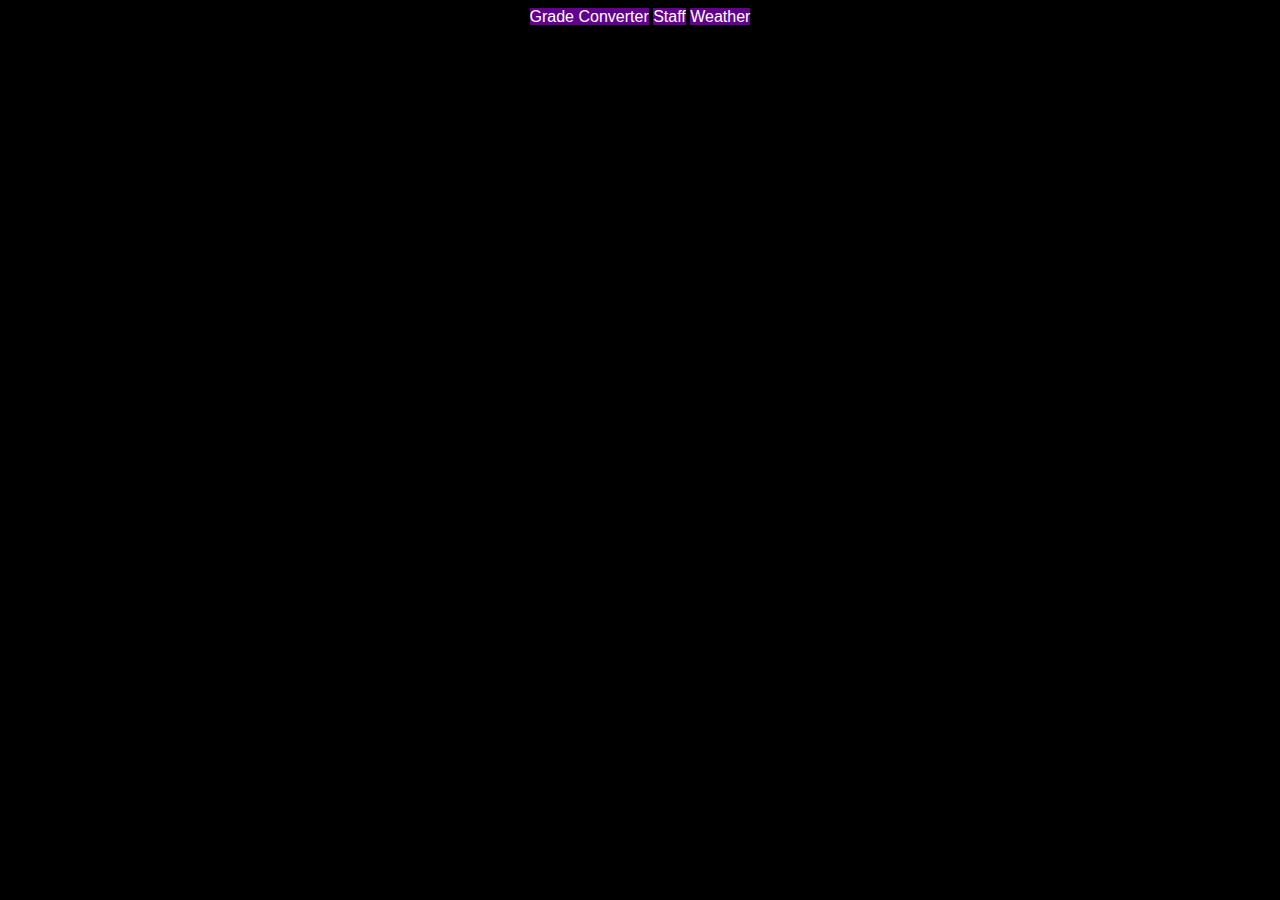
<file: index.html>
<!DOCTYPE html>
<html lang="en">
<head>
    <title>Assignment 1</title>
    <link rel="stylesheet" href="style.css">

</head>
<body>
    <div id="header">
        <a href="grade.html">Grade Converter</a>
        <a href="staff.html">Staff</a>
        <a href="weather.html">Weather</a>
    </div>
</body>
</html>
</file>
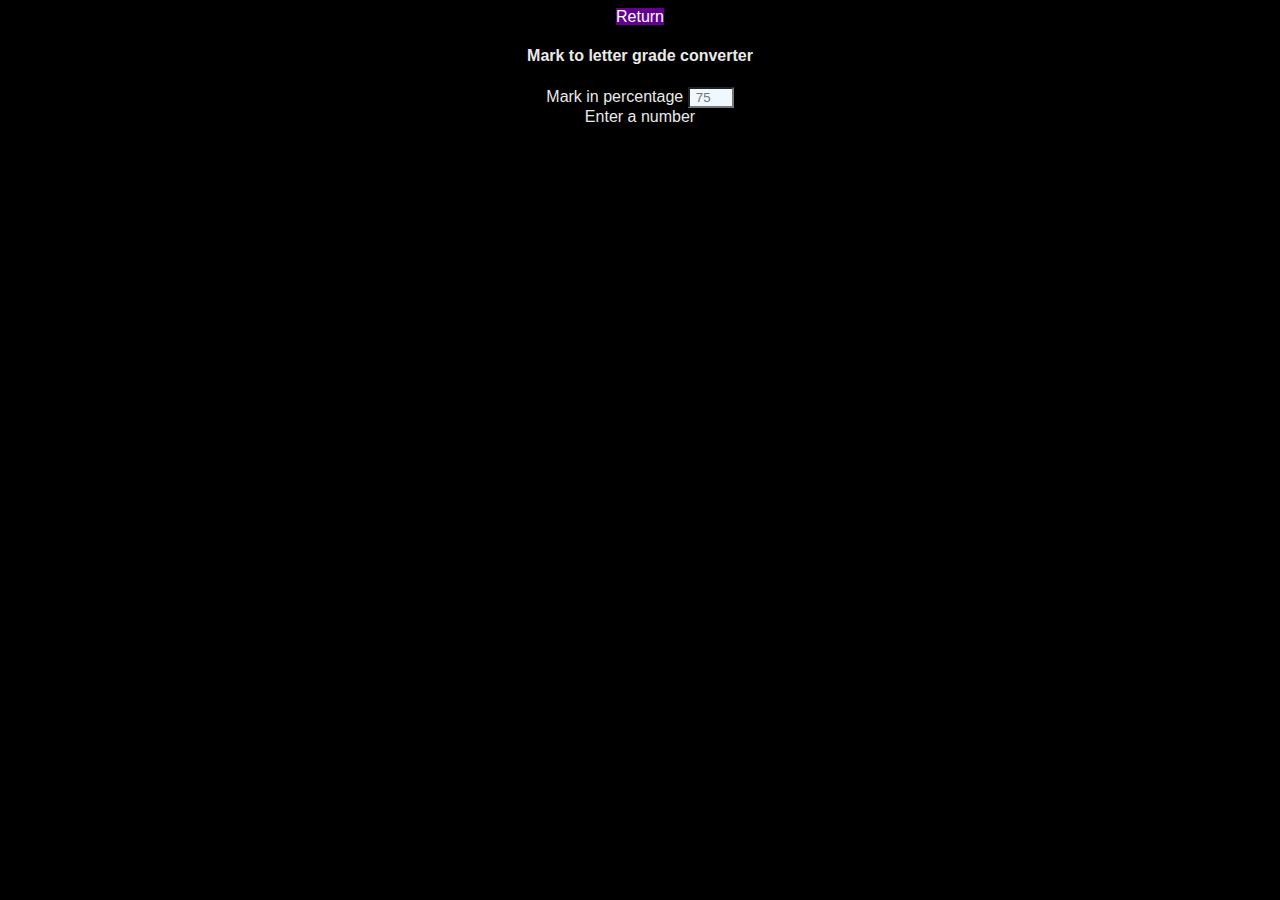
<file: grade.html>
<!DOCTYPE html>
<html lang="en">
<head>
    <script src="script.js"></script>
    <link rel="stylesheet" href="style.css">
    <title>Document</title>
</head>
<body>
    <a href="index.html">Return</a>
    <h4>Mark to letter grade converter</h4>
    <label for="markInput">Mark in percentage </label><input onkeyup="markToGrade()" onchange="markToGrade()" min="0" max="100" type="number" id="markInput" placeholder="75">
    <div id="result">Enter a number</div>
    
</body>
</html>
</file>
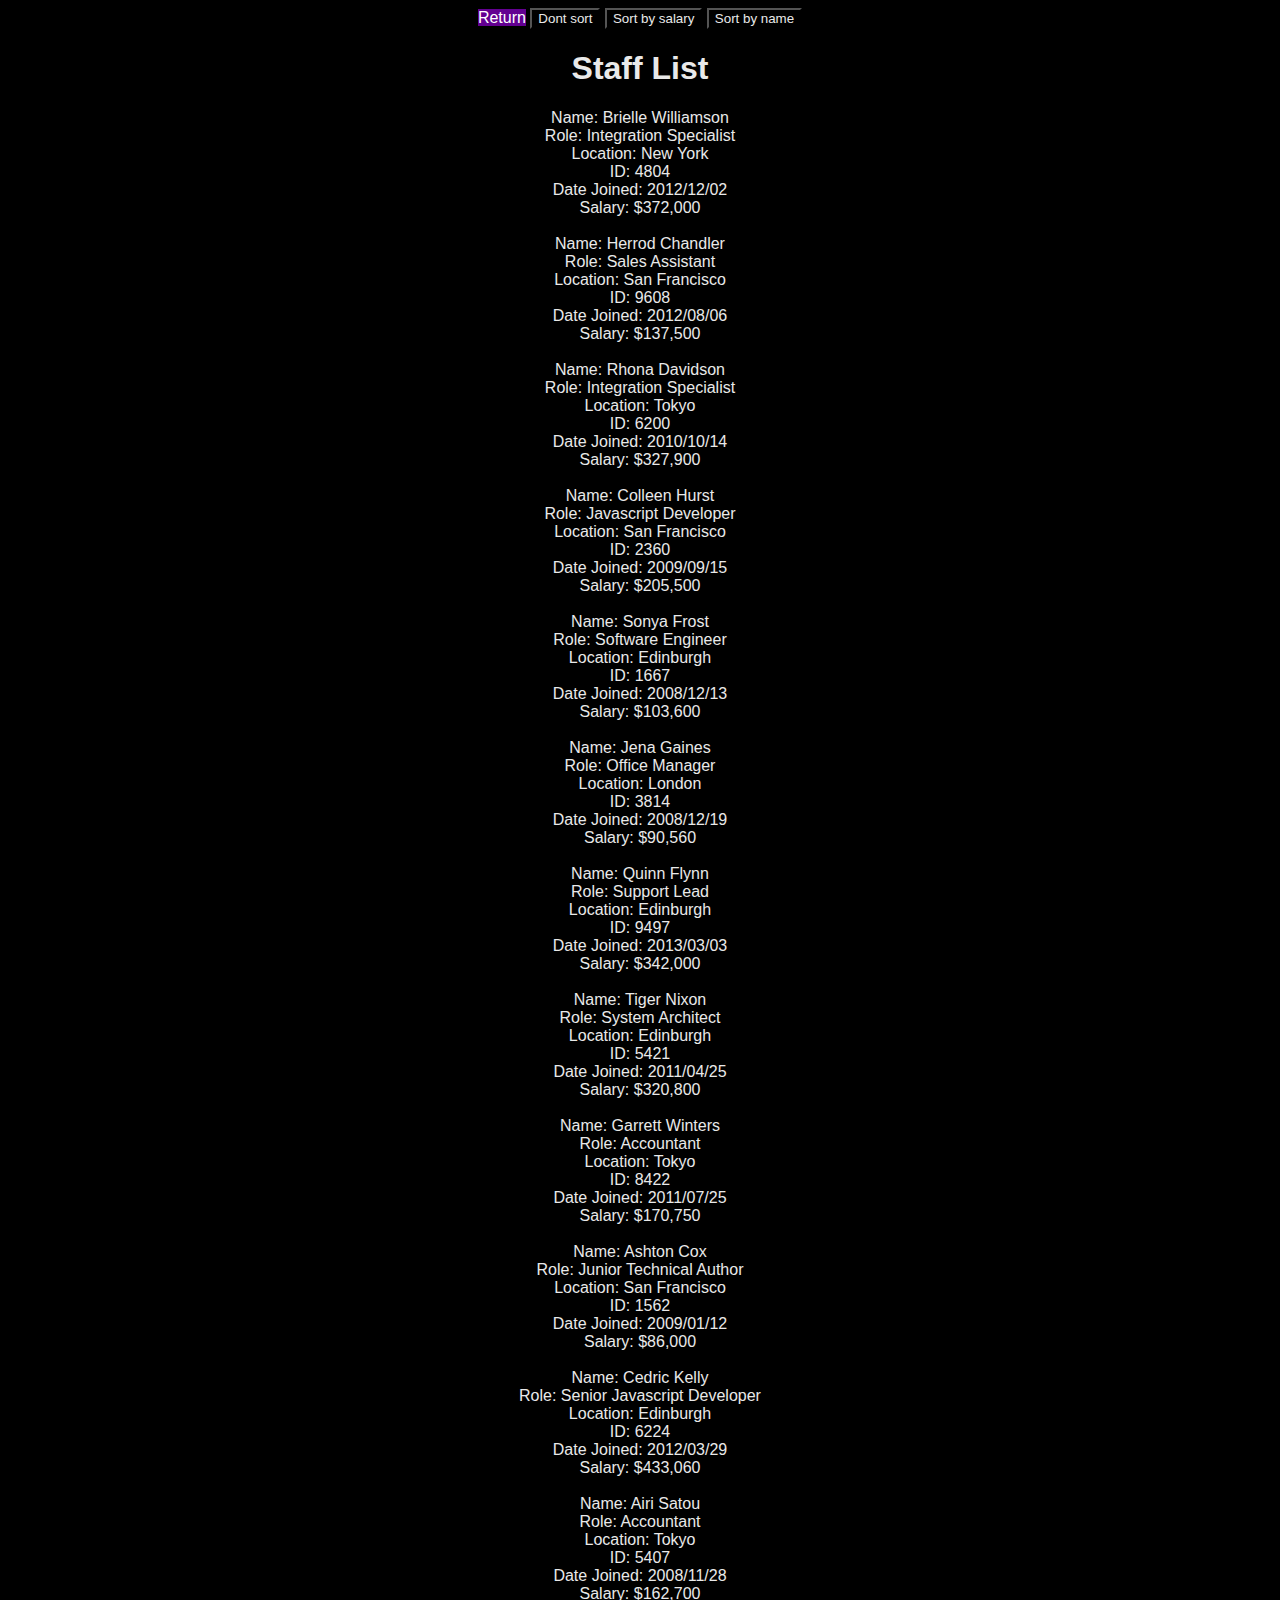
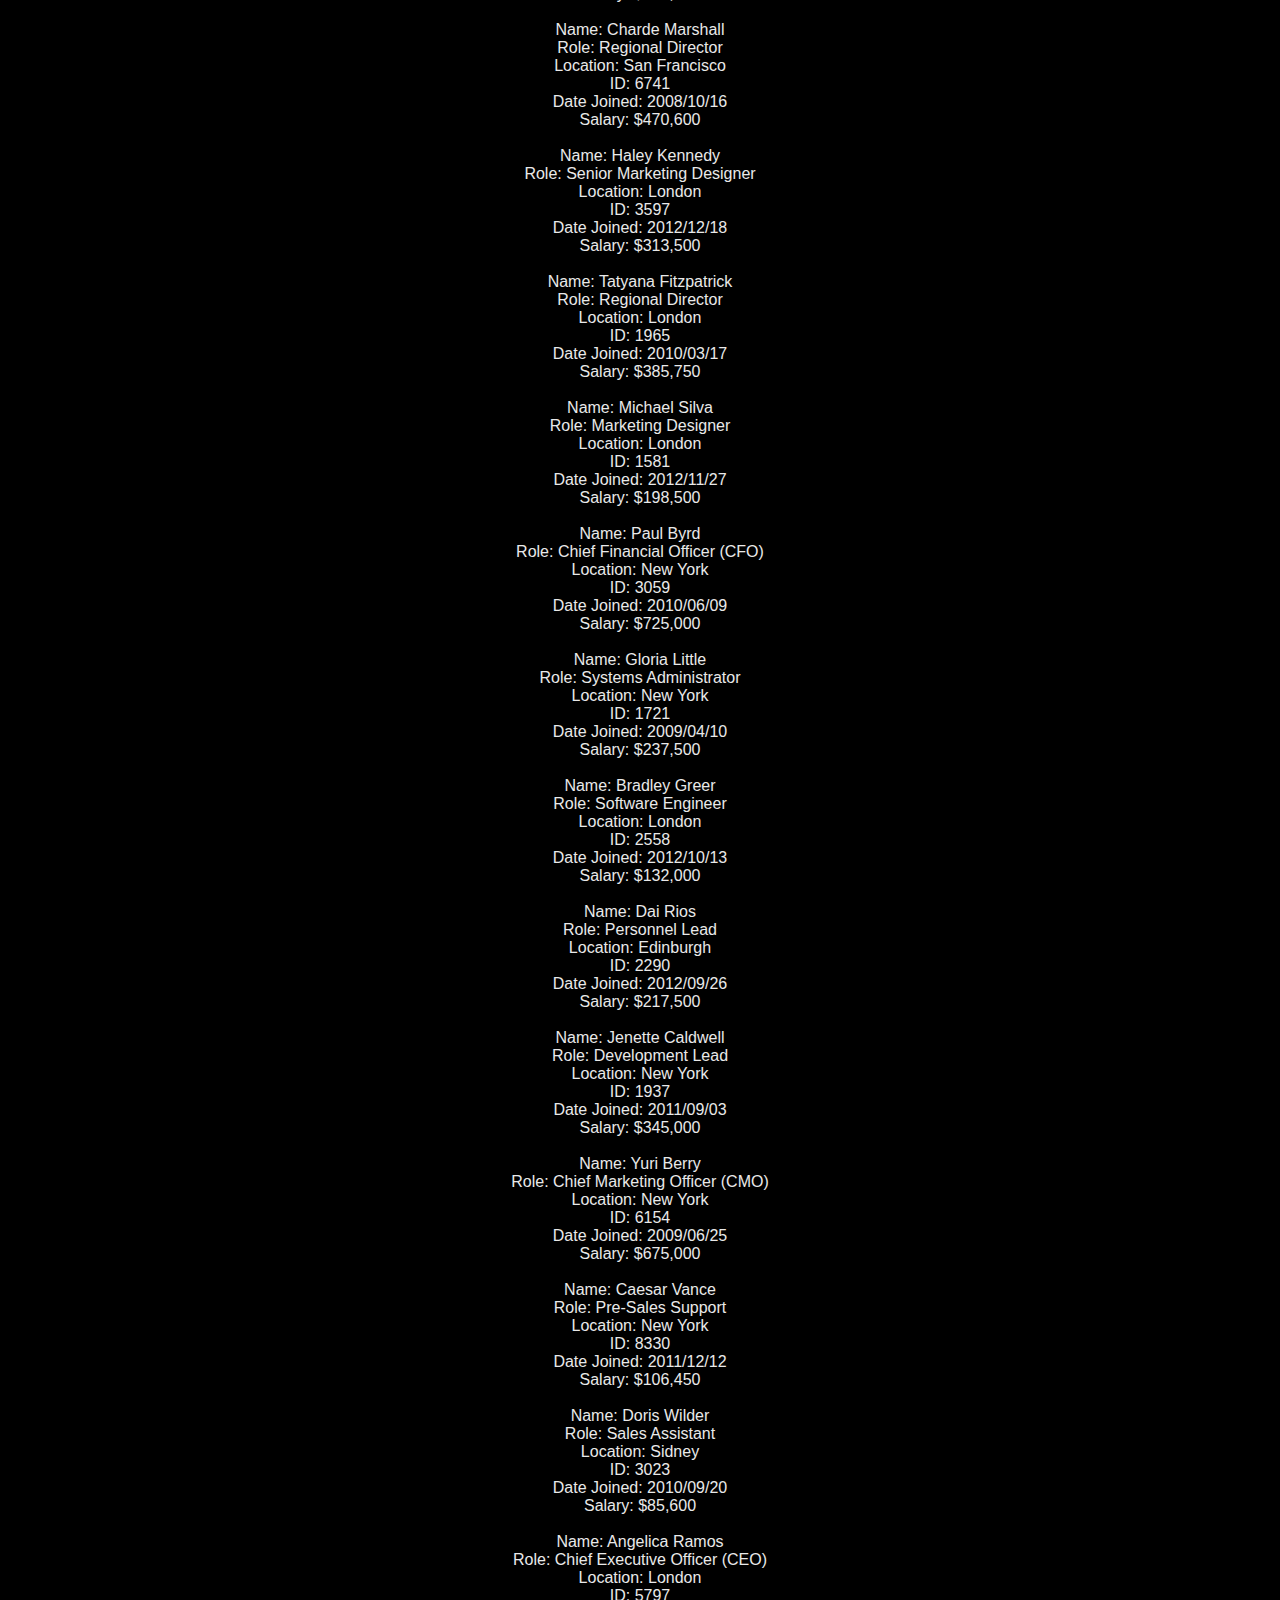
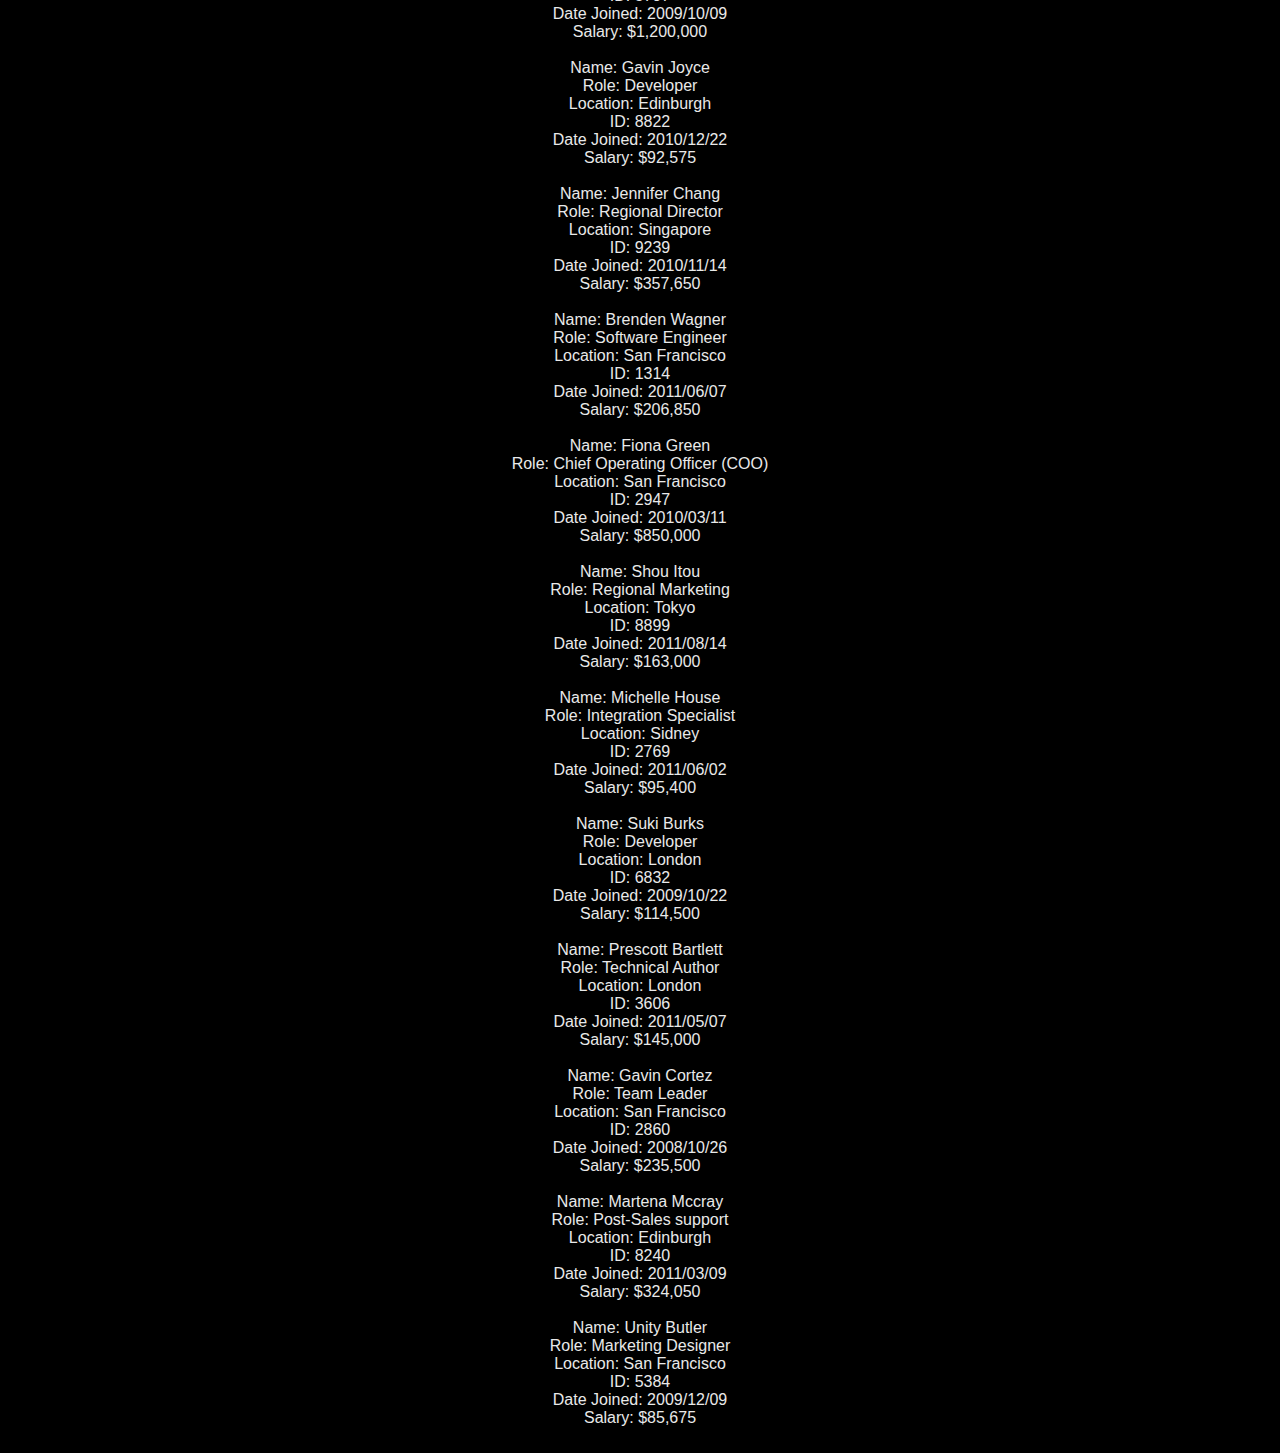
<file: staff.html>
<!DOCTYPE html>
<html lang="en">
<head>
    <script src="script.js"></script>
    <link rel="stylesheet" href="style.css">
    <title>Document</title>
</head>
<body onload="loadStaff()">
    <a href="index.html">Return</a>
    <button onclick="changeSortMode(0)">Dont sort</button>
    <button onclick="changeSortMode(1)">Sort by salary</button>
    <button onclick="changeSortMode(2)">Sort by name</button>    
    <h1>Staff List</h1>
    <div id="content"></div>
</body>
</html>
</file>
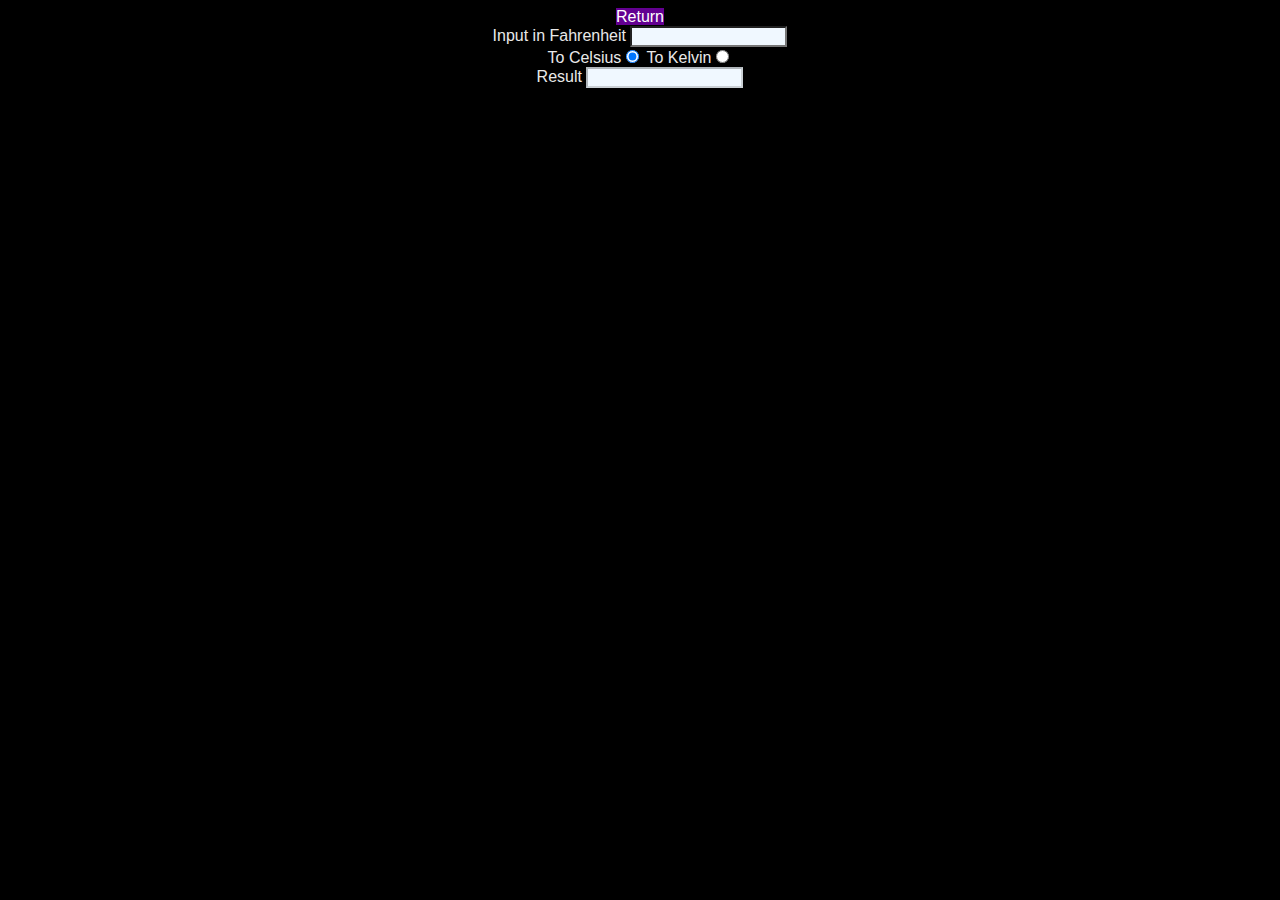
<file: weather.html>
<!DOCTYPE html>
<html lang="en">
<head>
    <script src="script.js"></script>
    <link rel="stylesheet" href="style.css">
    <title>Document</title>
</head>
<body>
    <a href="index.html">Return</a><br>
    <label for="input">Input in Fahrenheit </label><input id="input" type="number" onkeyup="convertUnits()" onchange="convertUnits()"><br>
    <label for="tocelsius">To Celsius</label><input checked onchange="convertUnits()" id="tocelsius" value="celsius" type="radio" name="toUnit">
    <label for="tokelvin">To Kelvin</label><input onchange="convertUnits()" id="tokelvin" value="kelvin" type="radio" name="toUnit">
    <br><label for="result">Result </label><input id="result" type="text" disabled>

</body>
</html>
</file>
<file: style.css>
* {
    text-align: center;
    font-family:'Gill Sans', 'Gill Sans MT', Calibri, 'Trebuchet MS', sans-serif;
    color: rgb(233, 233, 233);
    background-color: black;
}

a, a:visited {
    background-color: rgb(99, 0, 145);
    color: white;
    text-decoration: none;
}
a:hover {
    background-color: rgb(130, 197, 255);
}
#header {
    text-align: center;
}

input {
    background-color: aliceblue;
    color: black;
}
</file>
